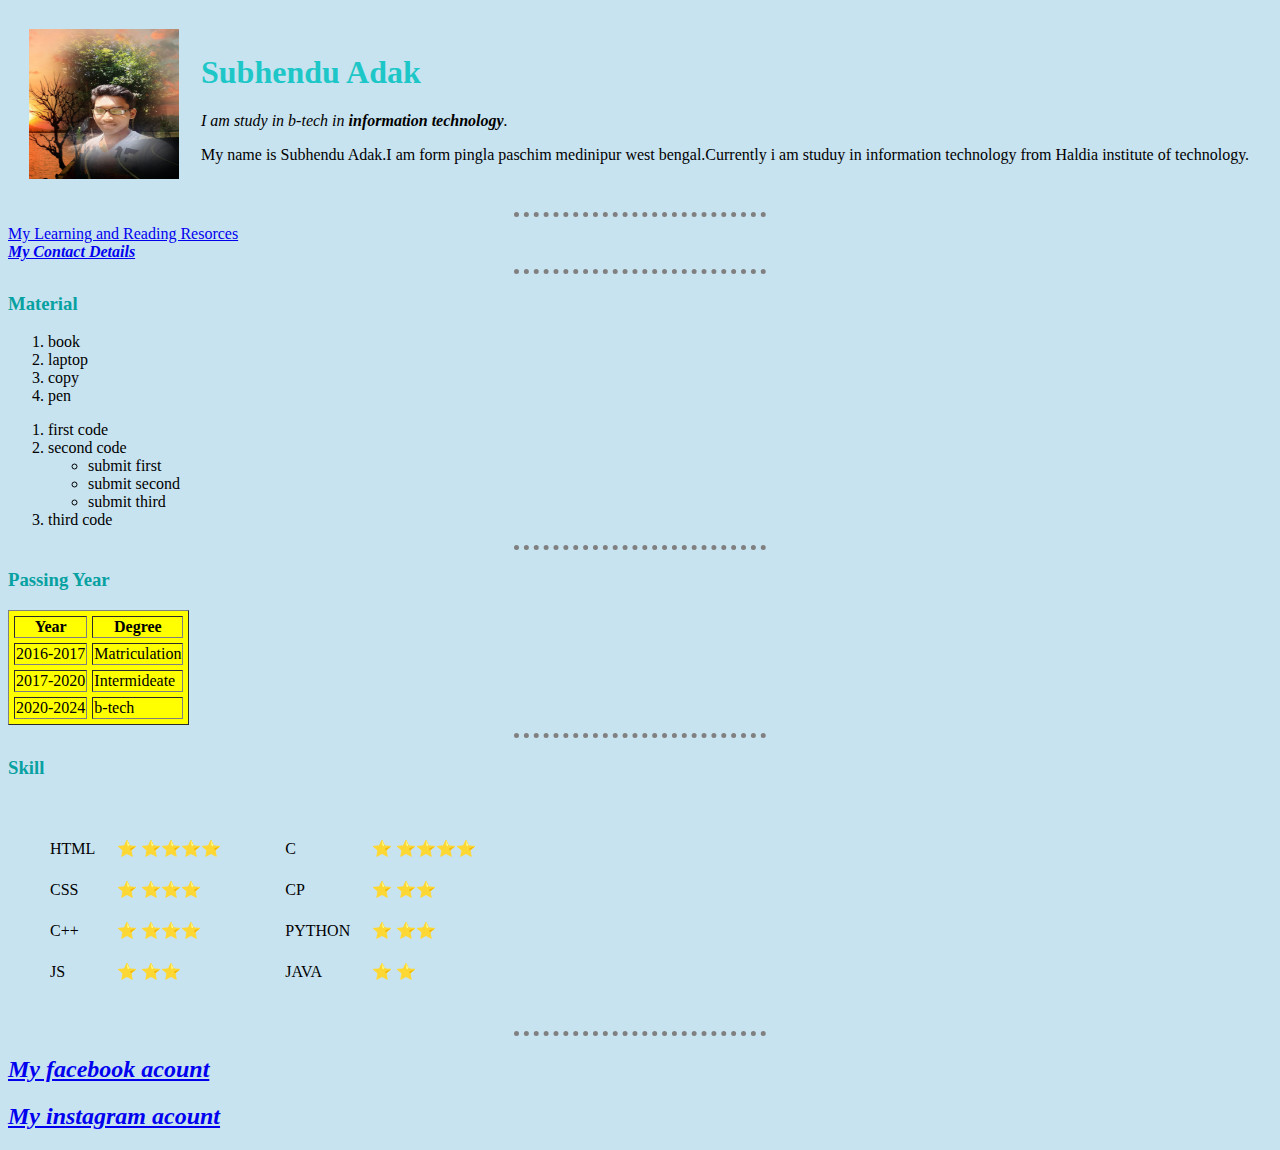
<file: index.html>
<!DOCTYPE html>
<html lang="en">
<head>
    <meta charset="UTF-8">
    <meta http-equiv="X-UA-Compatible" content="IE=edge">
    <meta name="viewport" content="width=device-width, initial-scale=1.0">
    <title>❤Subhendu's personal site</title>
    <!-- this is internal CSS -->
    <!-- <style>
        body{
            background-color: rgb(200, 227, 240);
        }
        hr{
            /* background-color: white; */
            border-style: none;
           /* height: 2px; */
            width: 20%;
            border-top-style: dotted;
            border-color: gray;
            border-width: 5px;
        }
    </style> -->

    <!-- link with external CSS -->
    <link rel="stylesheet" href="styles.css">
</head>
<body >
    
    <!-- <img src="https://avatars.githubusercontent.com/u/86670137?v=4" alt="Subhendu's profile picture"> -->
             <!-- other process -->
    <table cellspacing="20">
        <tr>
            <td><a href="https://www.linkedin.com/feed/?trk=404_page">
                <img src = "subhendu.png.jpg" alt="subhendu's profile picture" height="150" width="150">
                </a></td>
            <td><h1>Subhendu Adak</h1>
                <p><em>I am study in b-tech in <strong>information technology</strong>.</em></p>
                <p>My name is Subhendu Adak.I  am form pingla paschim medinipur west bengal.Currently i am studuy in information technology from Haldia institute of technology.</p></td>
        </tr>
    </table>
    
    
    <!-- <hr size = "2" color = "black ">   this is inline CSS -->
    <hr>
<a href="resource.html">My Learning and Reading Resorces</a><br>
<em><strong><a href="contact_details.html">My Contact Details</a></strong></em>
    <hr >
    <H3>Material</H3>
    <ol>
        <li>book</li>
        <li>laptop</li>
        <li>copy</li>
        <li>pen</li>
    </ol>
    <!-- nested <ol> & <ul> -->
        <ol>
            <li>first code</li>
            <li>second code
                <ul>
                    <li>submit first</li>
                    <li>submit second</li>
                    <li>submit third</li>
                </ul>
            </li>
            <li>third code</li>
        </ol>
        <hr>
        
        <!-- HTML table tag  -->
        <h3>Passing Year</h3>
        <table border="1px" bgcolor="yellow" cellspacing="5">
        <colgroup span="4"></colgroup>
          <thead>
            <tr>
                <th>Year</th>
                <th>Degree</th>
            </tr>
          </thead>
          <tbody>
            <tr>
                <td>2016-2017</td>
                <td>Matriculation</td>
            </tr>
            <tr>
                <td>2017-2020</td>
                <td>Intermideate</td>
            </tr>
            <tr>
                <td>2020-2024</td>
                <td>b-tech</td>
            </tr>
          </tbody>
      </table>
      <hr>

         <!-- table chalange with angela yu -->
         <h3>Skill</h3>
         <table cellspacing="20">
             <tr>
                 <td>
                    <table cellspacing="20">
                        <tr>
                            <td>HTML</td>
                            <td>&#11088; &#11088;&#11088;&#11088;&#11088;</td>
                        </tr>
                        <tr>
                            <td>CSS</td>
                            <td>&#11088; &#11088;&#11088;&#11088;</td>
                        </tr>
                           <tr>
                               <td>C++</td>
                               <td>&#11088; &#11088;&#11088;&#11088;</td>
                           </tr>
                           <tr>
                           <td>JS</td>
                           <td>&#11088; &#11088;&#11088;</td>
                           </tr>
                    </table>
                 </td>
                 <td>
                    <table cellspacing="20">
                        <tr>
                            <td>C</td>
                            <td>&#11088; &#11088;&#11088;&#11088;&#11088;</td>
                        </tr>
                        <tr>
                            <td>CP</td>
                            <td>&#11088; &#11088;&#11088;</td>
                        </tr>
                           <tr>
                               <td>PYTHON</td>
                               <td>&#11088; &#11088;&#11088;</td>
                           </tr>
                           <tr>
                           <td>JAVA</td>
                           <td>&#11088; &#11088;</td>
                       </tr>
                    </table>
                 </td>
             </tr>
         </table>
         <hr>


      <!-- HTML link on anchor tag -->
      <h2><em><a href="https://www.facebook.com/subhendu.adak.319/">My facebook acount</a></em></h2>
      <h2><em><a href="https://www.instagram.com/subhenduadak54/">My instagram acount</a></em></h2>
</body>
</html>
</file>
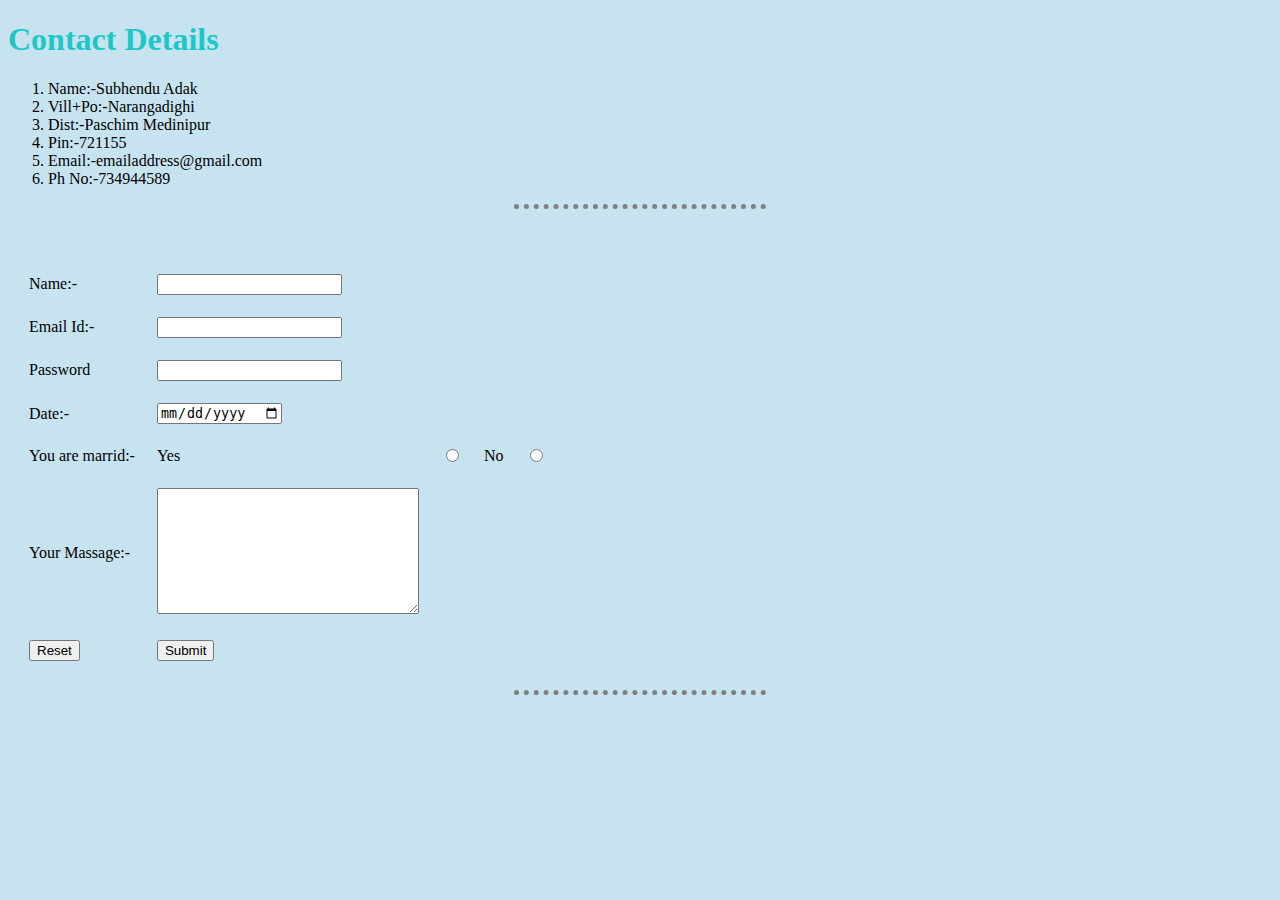
<file: contact_details.html>
<!DOCTYPE html>
<html lang="en">
<head>
    <meta charset="UTF-8">
    <meta http-equiv="X-UA-Compatible" content="IE=edge">
    <meta name="viewport" content="width=device-width, initial-scale=1.0">
    <title>My contact details in another page</title>
  <link rel="stylesheet" href="styles.css">
</head>
<body>
    <h1>Contact Details</h1>
    <ol>
        <li>Name:-Subhendu Adak</li>
        <li>Vill+Po:-Narangadighi</li>
        <li>Dist:-Paschim Medinipur</li>
        <li>Pin:-721155</li>
        <li>Email:-emailaddress@gmail.com</li>
        <li>Ph No:-734944589</li>
    </ol>
    <hr>
    
    <!-- using from tag how creat a from -->
    <form action="mailto:subhenduadak54@gamil.com" method="post" enctype="text/plain" >
        <table cellspacing="20">
            <tr>
                <td><label for="" cellspacing="10">Name:-</label></td>
                <td><input type="text" name="Your Name:-" autocomplete="name"></td> <!--when you form filup one time and next time you filup from one option is coming autocomplete-->
                <br>
            </tr>
            <tr>
                <td><label cellpadding="10">Email Id:-</label></td>
                <td><input type="text" name="Your Email Id:-" autocomplete="name"></td> 
                <br>
            </tr>
            <tr>
                <td><label for="password">Password</label></td>
                <td><input type="password"><br></td>
        </tr>
        <tr>
            <td><label for="">Date:-</label></td>
            <td><input type="date" name="Date:-" id=""><br></td>
        </tr>   
        
        <tr>
            <td><label for="">You are marrid:-</label></td> 
            <td><label>Yes</label></td>
            <td><input type="radio"></td>
            <td><label>No</label></td>
            <td><input type="radio"></td>
        </tr>
        <tr>
            <td><label for="">Your Massage:-</label><br></td>
            <td><textarea name="Your Massage:-" id="" cols="30" rows="8"></textarea></td>
        </tr>
        <tr>
            <td><input type="reset"></td>
            <td><input type="submit"><br></td>
        </tr>

    </table>
    
</form>
<hr>


</body>
</html>
</file>
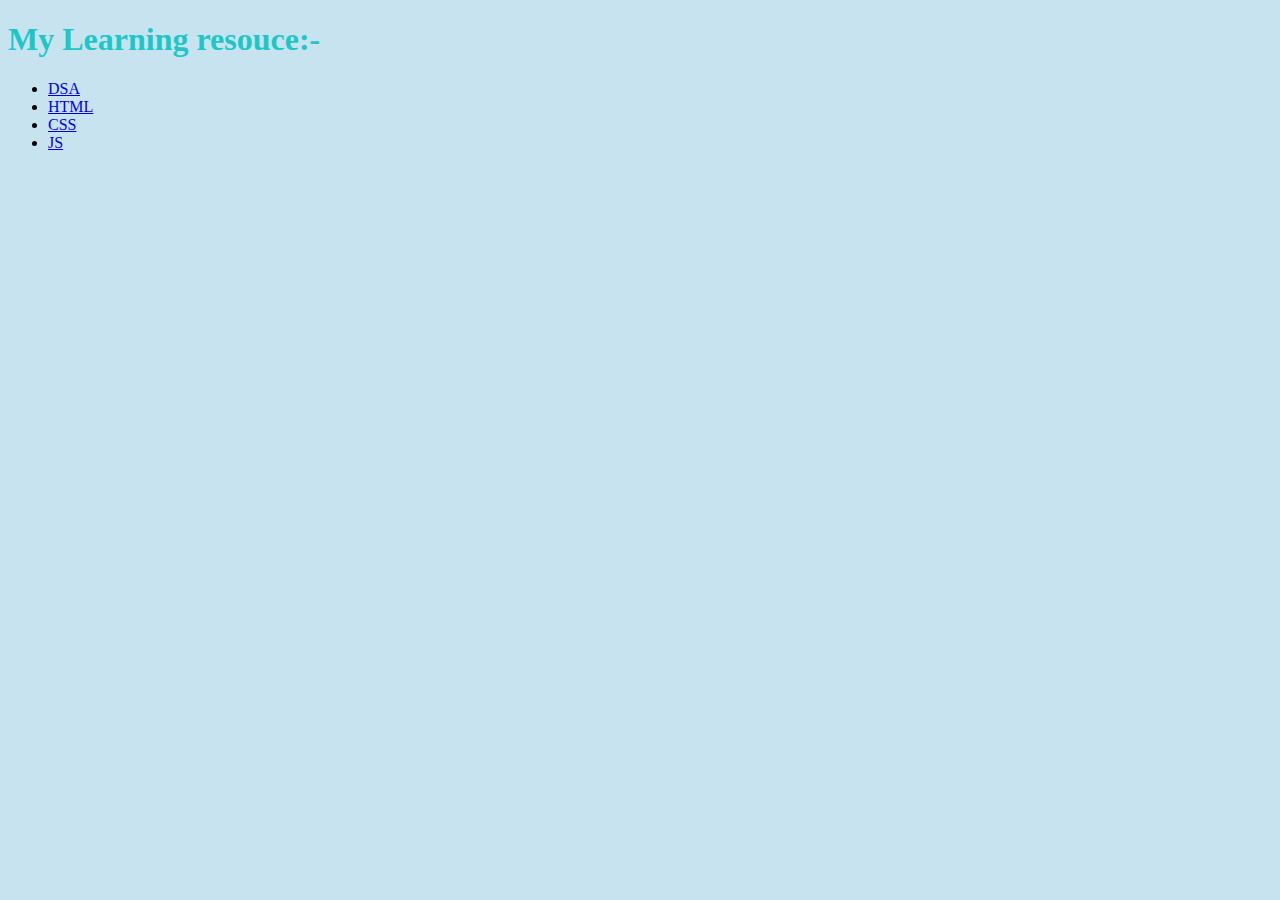
<file: resource.html>
<!DOCTYPE html>
<html lang="en">
<head>
    <meta charset="UTF-8">
    <meta http-equiv="X-UA-Compatible" content="IE=edge">
    <meta name="viewport" content="width=device-width, initial-scale=1.0">
    <title>My learining and reading resource</title>
    <link rel="stylesheet" href="styles.css">
</head>
<body>
    <h1>My Learning resouce:-</h1>
    <ul>
        <li> <a href="https://www.w3schools.com/default.asp">DSA</a> </li>
        <li> <a href="https://www.w3schools.com/default.asp">HTML</a> </li>
        <li> <a href="https://www.w3schools.com/default.asp">CSS</a> </li>
        <li> <a href="https://www.w3schools.com/default.asp">JS</a> </li>
        
    </ul>
</body>
</html>
</file>
<file: styles.css>
body{
    background-color: rgb(200, 227, 240);
}
h1{
    color: rgb(30, 199, 199);
}
h3{
    color: rgb(7, 161, 161);
}
hr{
     /* background-color: white; */
    border-style: none;
    /* height: 2px; */
     width: 20%;
     border-top-style: dotted;
     border-color: gray;
     border-width: 5px;
}
a hr{
      /* background-color: white; */
      border-style: none;
      /* height: 2px; */
       width: 20%;
       border-top-style: dotted;
       border-color: gray;
       border-width: 5px;
  }
</file>
